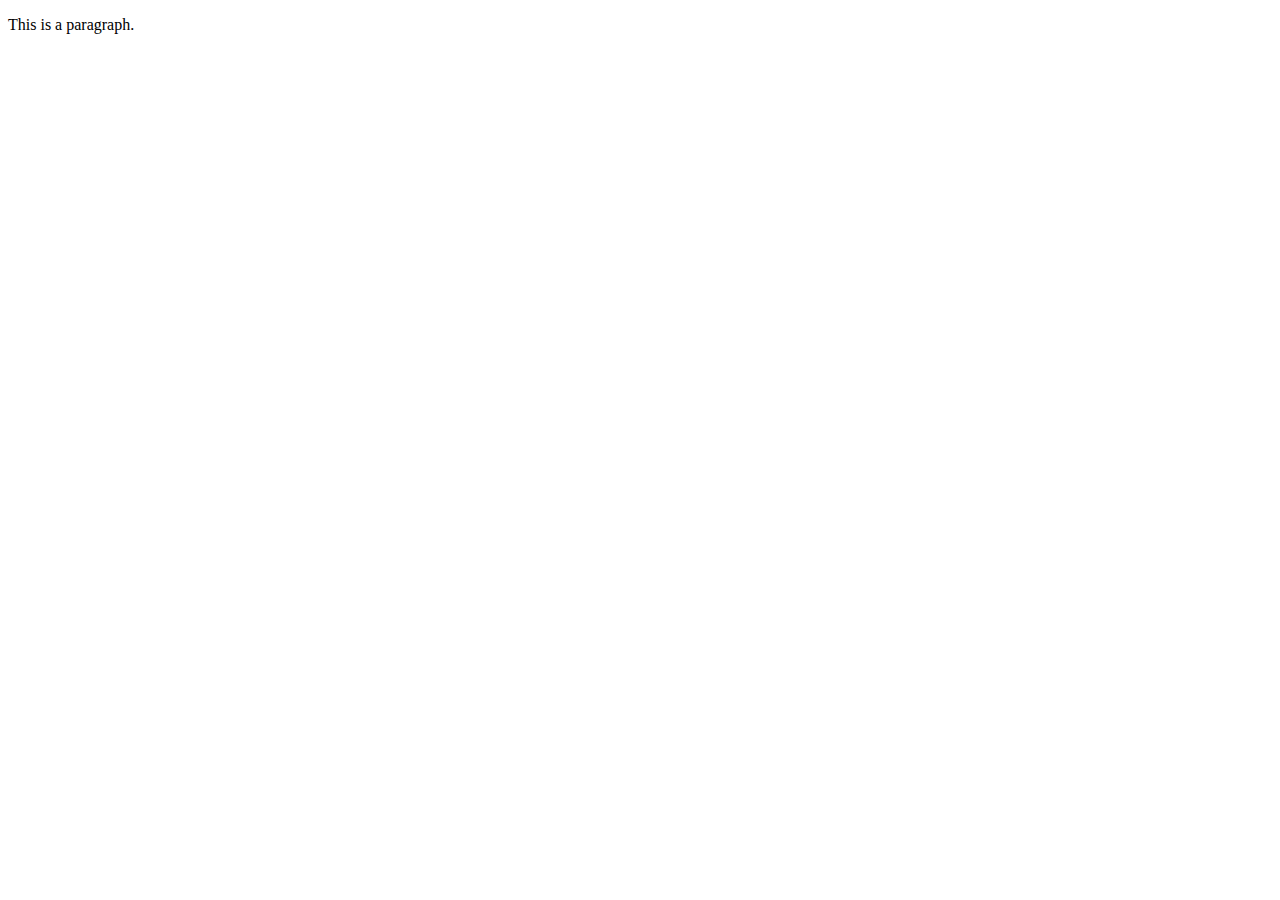
<file: index.html>
<!DOCTYPE html>
<html lang="en">
<head>
    <meta charset="UTF-8">
    <meta name="viewport" content="width=device-width, initial-scale=1.0">
    <title>Document</title>
</head>
<body>
    <p id='some-paragraph'>This is a paragraph.</p>
</body>
</html>
</file>
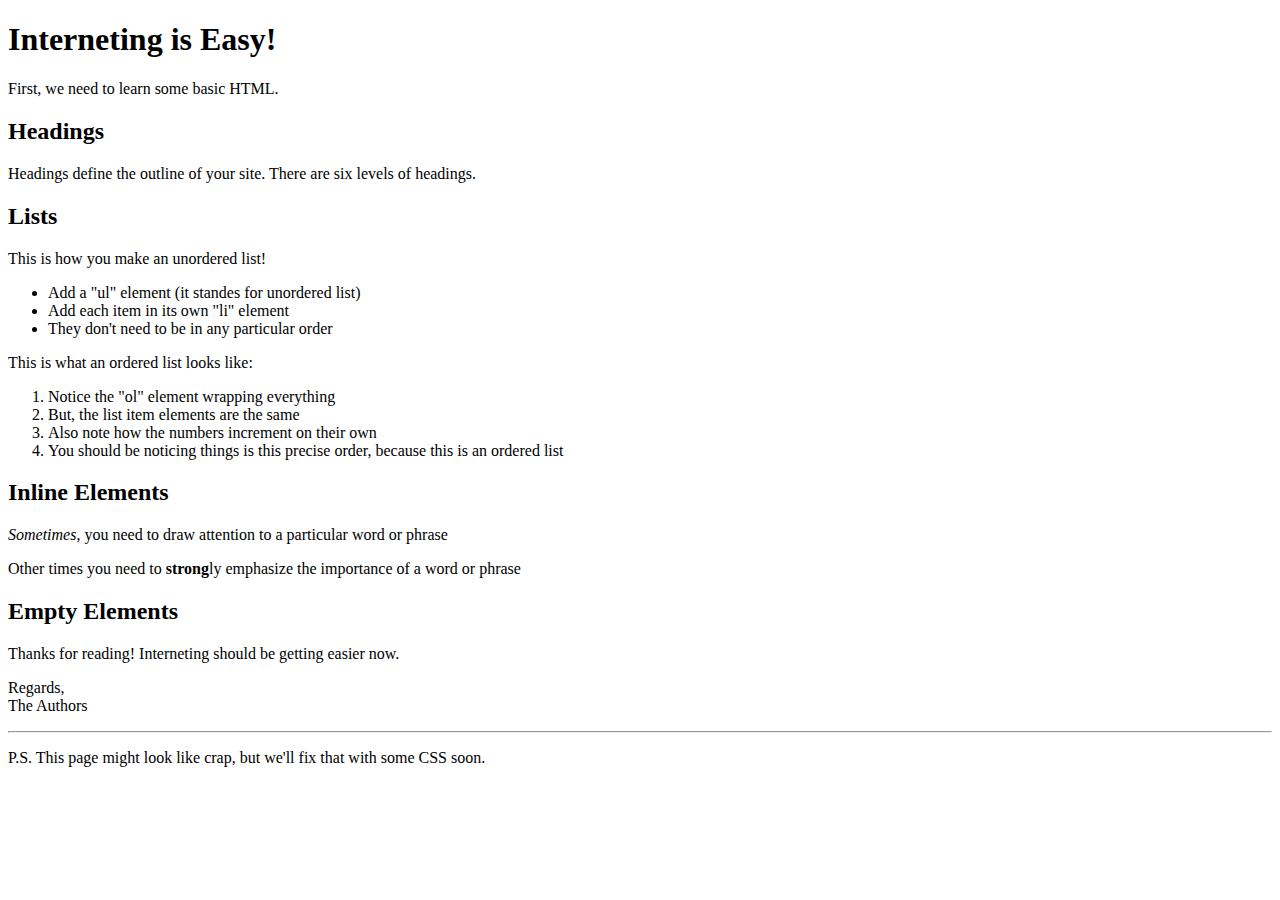
<file: basic-web-pages/basics.html>
<!DOCTYPE html>
<html lang="en">
    <head>
        <meta charset="UTF-8">
        <meta name="viewport" content="width=device-width, initial-scale=1.0">
        <title>Interneting is Easy!</title>
    </head>
    <body>
        <h1>Interneting is Easy!</h1>
        <p>First, we need to learn some basic HTML.</p>

        <h2>Headings</h2>
        <p>Headings define the outline of your site. There are six levels of headings.</p>

        <h2>Lists</h2>
        <p>This is how you make an unordered list!</p>

        <ul>
            <li>Add a "ul" element (it standes for unordered list)</li>
            <li>Add each item in its own "li" element</li>
            <li>They don't need to be in any particular order</li>
        </ul>

        <p>This is what an ordered list looks like:</p>
        <ol>
            <li>Notice the "ol" element wrapping everything</li>
            <li>But, the list item elements are the same</li>
            <li>Also note how the numbers increment on their own</li>
            <li>You should be noticing things is this precise order, because this is an ordered list</li>
        </ol>

        <h2>Inline Elements</h2>

        <p><em>Sometimes</em>, you need to draw attention to a particular word or phrase</p>
        <p>Other times you need to <strong>strong</strong>ly emphasize the importance of a word or phrase</p>

        <h2>Empty Elements</h2>
        <p>Thanks for reading! Interneting should be getting easier now.</p>
        <p>Regards,<br/> The Authors</p>

        <hr/>

        <p>P.S. This page might look like crap, but we'll fix that with some CSS soon.</p>
    </body>
</html>
</file>
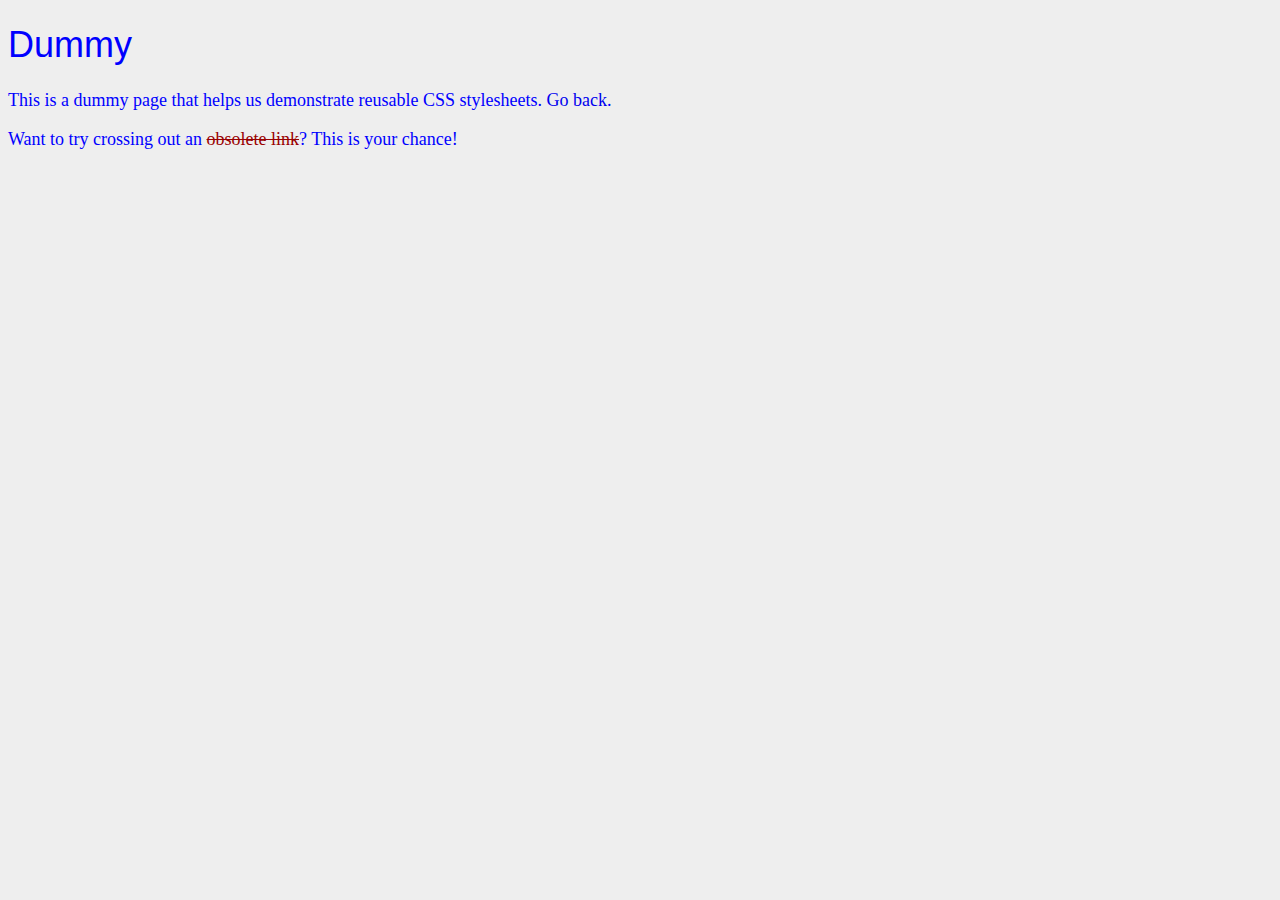
<file: hello-css/dummy.html>
<!DOCTYPE html>
<html lang='en'>
  <head>
    <meta charset='UTF-8'/>
    <title>Dummy</title>
    <link rel='stylesheet' href='styles.css'/>
    <style>
        body {
          color: #0000FF;    /* Blue */
        }
    </style>
  </head>
  <body>
    <h1>Dummy</h1>

    <p>This is a dummy page that helps us demonstrate reusable CSS
       stylesheets. <a href='hello-css.html'>Go back</a>.</p>

    <p>Want to try crossing out an <a href='nowhere.html' 
        style='color: #990000; text-decoration: line-through;'>obsolete link</a>?
        This is your chance!</p>
     
  </body>
</html>
</file>
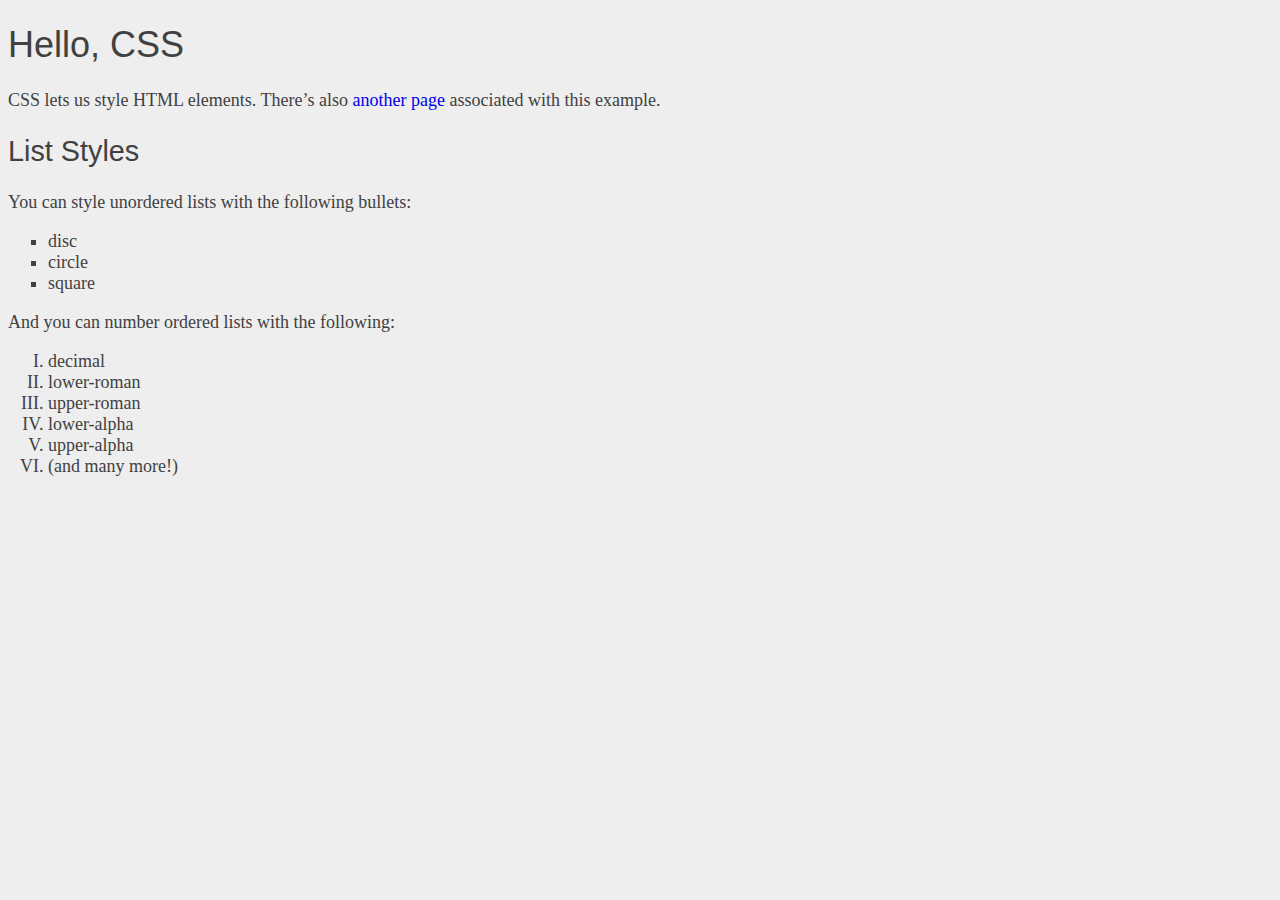
<file: hello-css/hello-css.html>
<!DOCTYPE html>
<html lang='en'>
  <head>
    <meta charset='UTF-8'/>
    <title>Hello, CSS</title>
    <link rel="stylesheet" href="styles.css">
  </head>
  <body>
    <h1>Hello, CSS</h1>

    <p>CSS lets us style HTML elements. There’s also
       <a href='dummy.html'>another page</a> associated with this example.</p>

    <h2>List Styles</h2>

    <p>You can style unordered lists with the following bullets:</p>

    <ul>
      <li>disc</li>
      <li>circle</li>
      <li>square</li>
    </ul>

    <p>And you can number ordered lists with the following:</p>

    <ol>
      <li>decimal</li>
      <li>lower-roman</li>
      <li>upper-roman</li>
      <li>lower-alpha</li>
      <li>upper-alpha</li>
      <li>(and many more!)</li>
    </ol>
  </body>
</html>
</file>
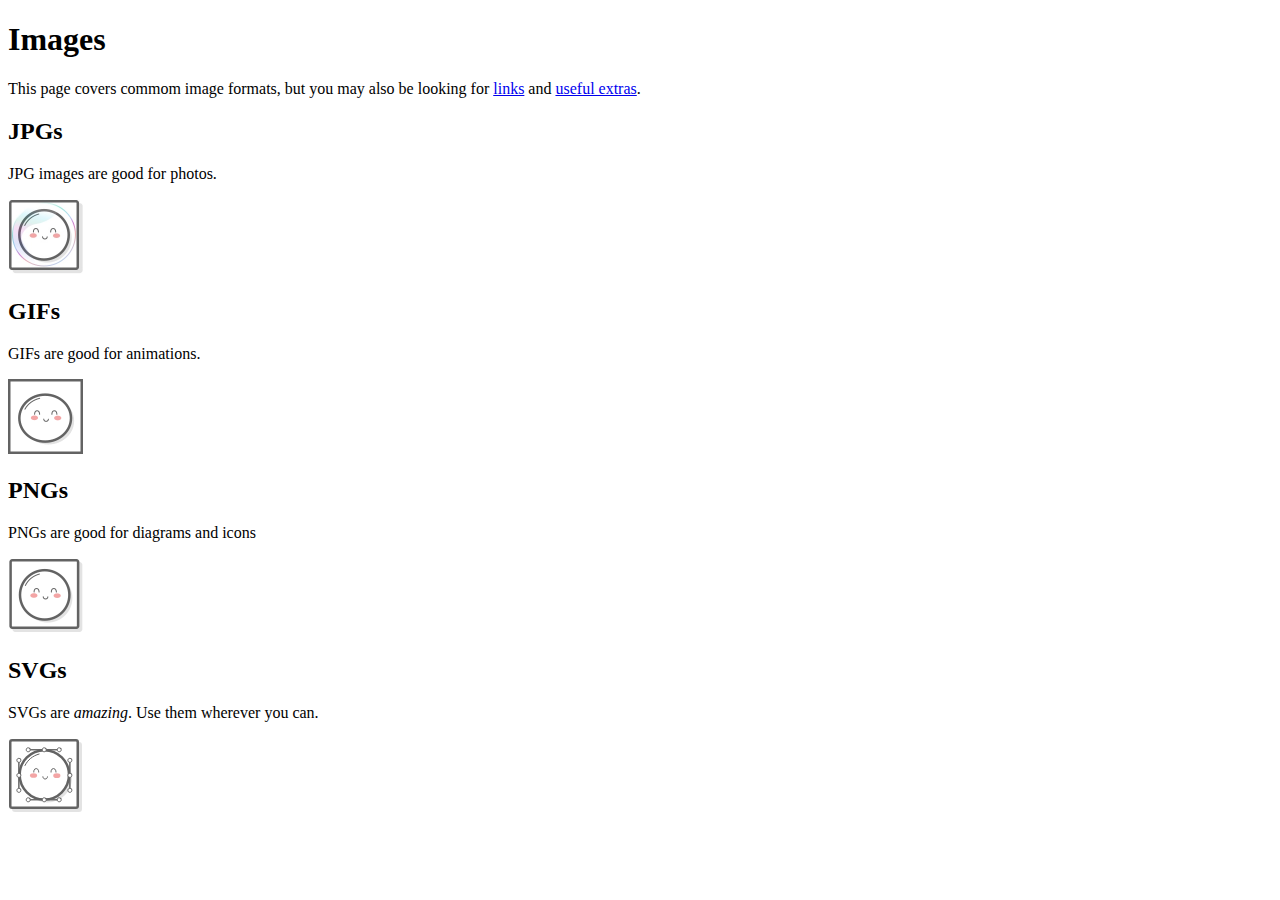
<file: links-and-images/images.html>
<!DOCTYPE html>
<html lang="en">
    <head>
        <meta charset="UTF-8">
        <meta name="viewport" content="width=device-width, initial-scale=1.0">
        <title>Images</title>
    </head>
<body>
    <h1>Images</h1>
    <p>This page covers commom image formats, 
        but you may also be looking for <a href="links.html"> links</a> and <a href="misc/extras.html">useful 
        extras</a>.</p>
    
    <h2>JPGs</h2>
    <p>JPG images are good for photos.</p>
    <img src="images/mochi.jpg" width="75" alt="A mochi ball in a bubble"/> 
    
    <h2>GIFs</h2>
    <p>GIFs are good for animations.</p>
    <img src="images/mochi.gif" width="75" alt="A dancing mochi ball"/>

    <h2>PNGs</h2>
    <p>PNGs are good for diagrams and icons</p>
    <img src="images/mochi.png" width="75" alt="A mochi ball"/>

    <h2>SVGs</h2>
    <p>SVGs are <em>amazing</em>. Use them wherever you can.</p>
    <img src="images/mochi.svg" alt="A mochi iwht Bézier handles"/>
</body>
</html>
</file>
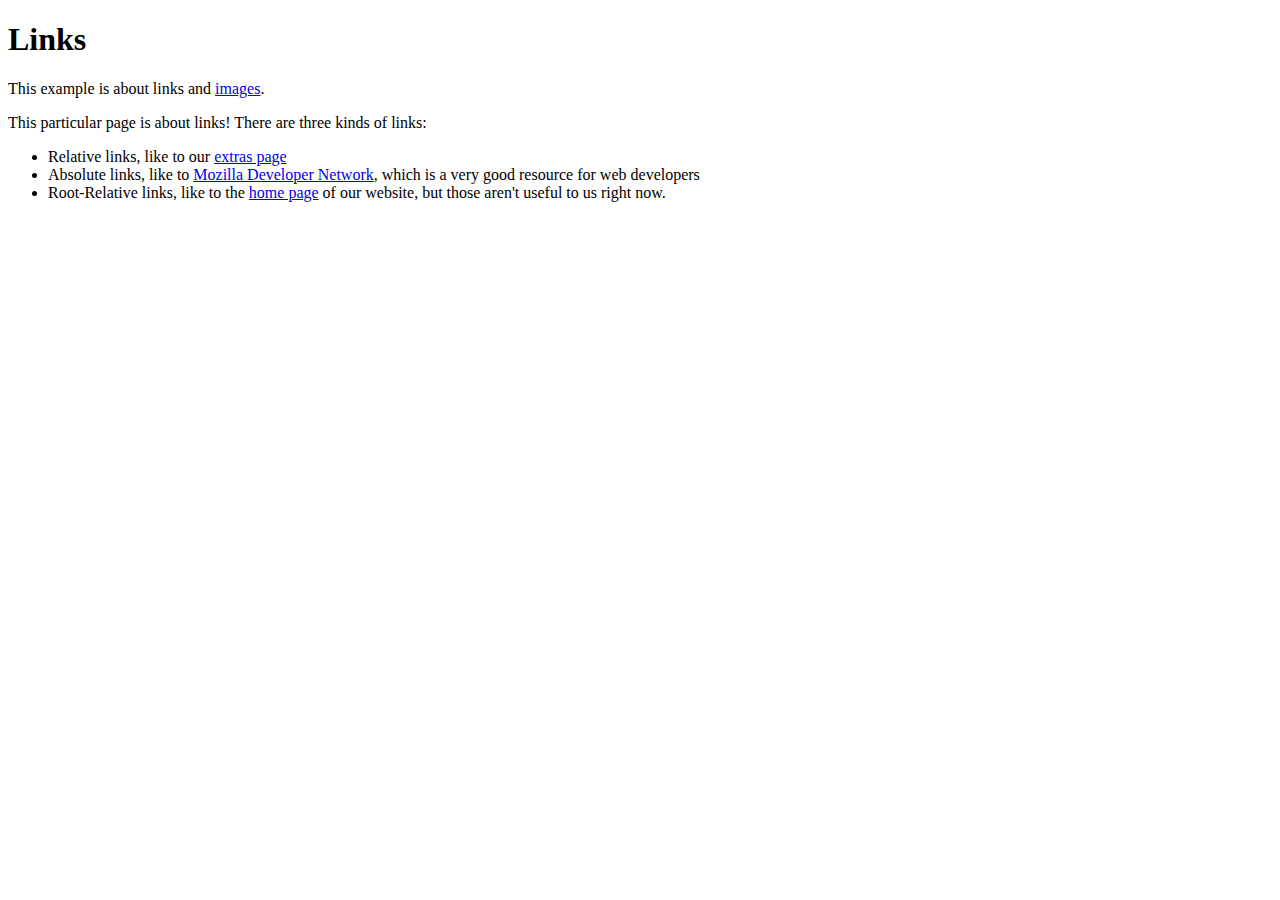
<file: links-and-images/links.html>
<!DOCTYPE html>
<html lang="en">
    <head>
        <meta charset="UTF-8">
        <meta name="viewport" content="width=device-width, initial-scale=1.0">
        <title>Links</title>
    </head>
<body>
    <h1>Links</h1>
    <p>This example is about links and <a href="images.html">images</a>.</p>
    <p>This particular page is about links! There are three kinds of links:</p>

    <ul>
        <li>Relative links, like to our <a href="misc/extras.html">extras page</a></li>
        <li>Absolute links, like to <a href="https://developer.mozilla.org/en-US/docs/Web/HTML" target="_blank">Mozilla Developer Network</a>, 
            which is a very good resource for web developers</li>
        <li>Root-Relative links, like to the <a href="/">home page</a> of our website, but those aren't useful to us right now.</li>
    </ul>
</body>
</html>
</file>
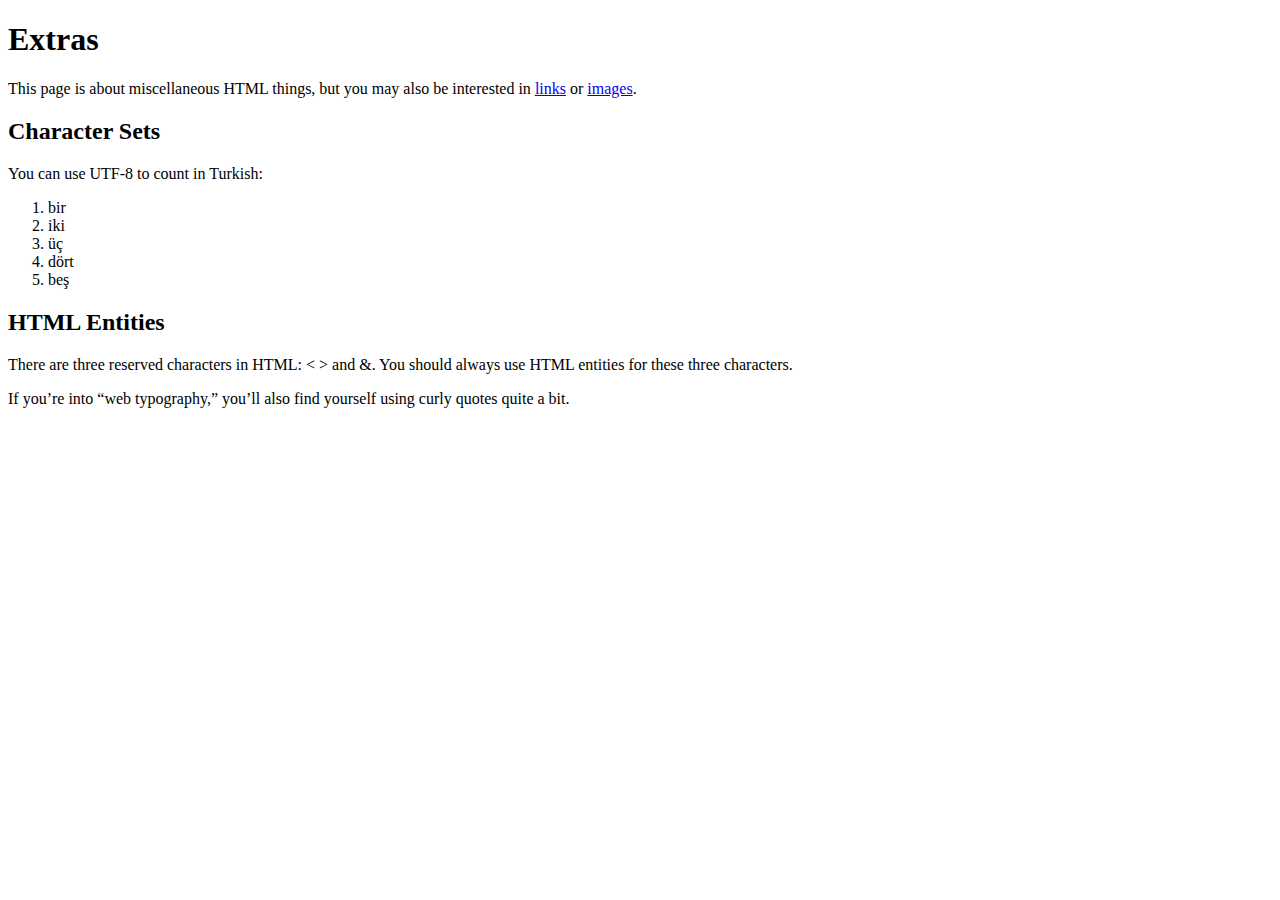
<file: links-and-images/misc/extras.html>
<!DOCTYPE html>
<html lang="en">
    <head>
        <meta charset="UTF-8">
        <meta name="viewport" content="width=device-width, initial-scale=1.0">
        <title>Extras</title>
    </head>
<body>
    <h1>Extras</h1> 
    <p>This page is about miscellaneous HTML things, but you may also be interested in 
       <a href="../links.html">links</a> or <a href="../images.html">images</a>.</p>


    <h2>Character Sets</h2>

    <p>You can use UTF-8 to count in Turkish:</p>
       
    <ol>
        <li>bir</li>
        <li>iki</li>
        <li>üç</li>
        <li>dört</li>
        <li>beş</li>
    </ol>

    <h2>HTML Entities</h2>
    <p>There are three reserved characters in HTML: &lt; &gt; and &amp;. You should always use HTML entities for these three characters.</p>

    <p>If you&rsquo;re into &ldquo;web typography,&rdquo; you&rsquo;ll also find
        yourself using curly quotes quite a bit.</p>
     

</body>
</html>
</file>
<file: hello-css/styles.css>
body {
    color: #414141;   /* Dark gray */
    background-color: #EEEEEE;  /* Light gray */
    font-size: 18px;
}

h1 {
    font-size: 2em;
}

h2 {
    font-size: 1.6em;
}

h1, h2, h3, h4, h5, h6 {
    font-family: "Helvetica", "Arial", sans-serif;
    font-weight: normal;
}

ul {
    list-style-type: square;
}
  
  ol {
    list-style-type: upper-roman;
}
a {
    text-decoration: none;
}

p {
    text-align: left;
}
</file>
